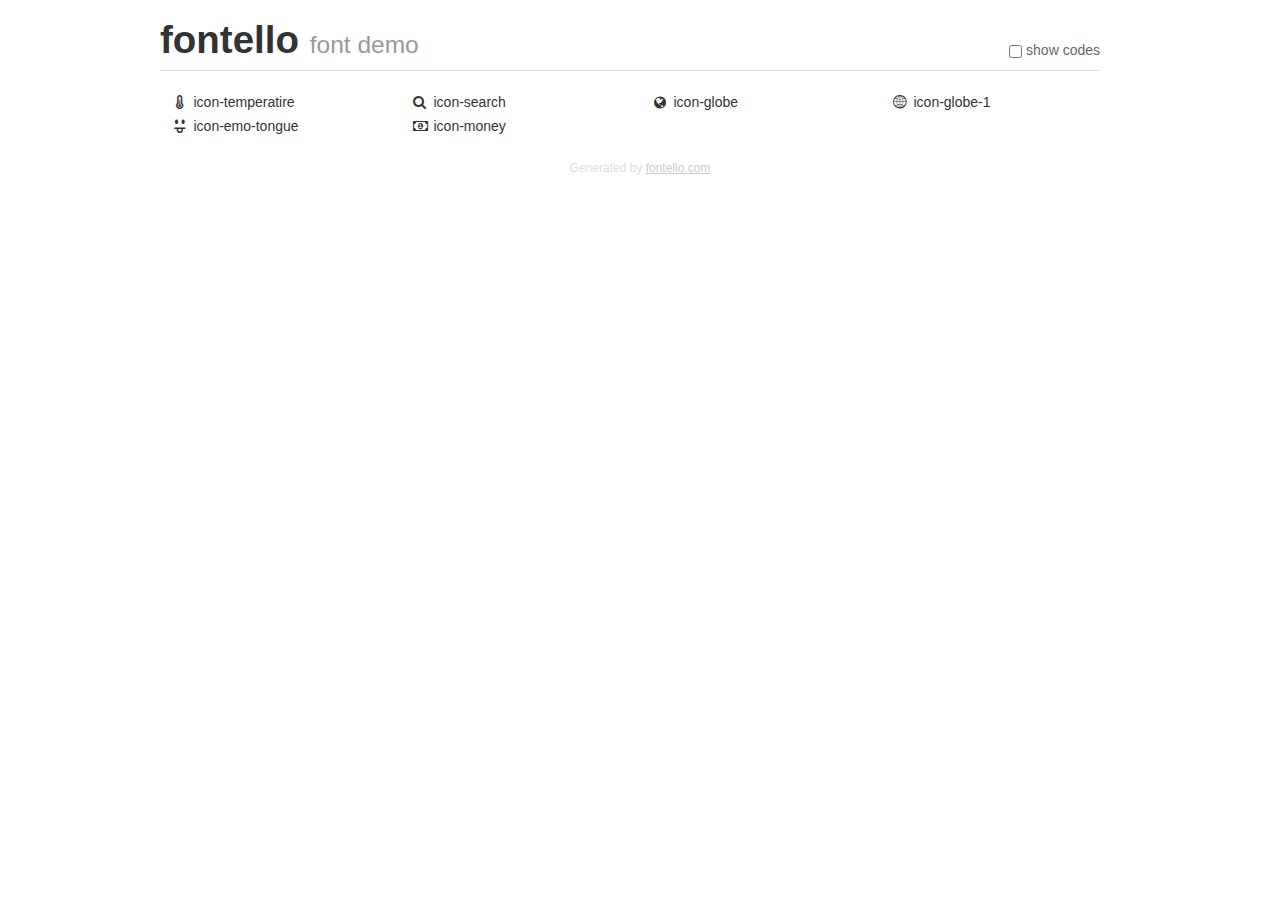
<file: fontello-6355429c/demo.html>
<!DOCTYPE html>
<html>
  <head><!--[if lt IE 9]><script language="javascript" type="text/javascript" src="//html5shim.googlecode.com/svn/trunk/html5.js"></script><![endif]-->
    <meta charset="UTF-8"><style>/*
 * Bootstrap v2.2.1
 *
 * Copyright 2012 Twitter, Inc
 * Licensed under the Apache License v2.0
 * http://www.apache.org/licenses/LICENSE-2.0
 *
 * Designed and built with all the love in the world @twitter by @mdo and @fat.
 */
.clearfix {
  *zoom: 1;
}
.clearfix:before,
.clearfix:after {
  display: table;
  content: "";
  line-height: 0;
}
.clearfix:after {
  clear: both;
}
html {
  font-size: 100%;
  -webkit-text-size-adjust: 100%;
  -ms-text-size-adjust: 100%;
}
a:focus {
  outline: thin dotted #333;
  outline: 5px auto -webkit-focus-ring-color;
  outline-offset: -2px;
}
a:hover,
a:active {
  outline: 0;
}
button,
input,
select,
textarea {
  margin: 0;
  font-size: 100%;
  vertical-align: middle;
}
button,
input {
  *overflow: visible;
  line-height: normal;
}
button::-moz-focus-inner,
input::-moz-focus-inner {
  padding: 0;
  border: 0;
}
body {
  margin: 0;
  font-family: "Helvetica Neue", Helvetica, Arial, sans-serif;
  font-size: 14px;
  line-height: 20px;
  color: #333;
  background-color: #fff;
}
a {
  color: #08c;
  text-decoration: none;
}
a:hover {
  color: #005580;
  text-decoration: underline;
}
.row {
  margin-left: -20px;
  *zoom: 1;
}
.row:before,
.row:after {
  display: table;
  content: "";
  line-height: 0;
}
.row:after {
  clear: both;
}
[class*="span"] {
  float: left;
  min-height: 1px;
  margin-left: 20px;
}
.container,
.navbar-static-top .container,
.navbar-fixed-top .container,
.navbar-fixed-bottom .container {
  width: 940px;
}
.span12 {
  width: 940px;
}
.span11 {
  width: 860px;
}
.span10 {
  width: 780px;
}
.span9 {
  width: 700px;
}
.span8 {
  width: 620px;
}
.span7 {
  width: 540px;
}
.span6 {
  width: 460px;
}
.span5 {
  width: 380px;
}
.span4 {
  width: 300px;
}
.span3 {
  width: 220px;
}
.span2 {
  width: 140px;
}
.span1 {
  width: 60px;
}
[class*="span"].pull-right,
.row-fluid [class*="span"].pull-right {
  float: right;
}
.container {
  margin-right: auto;
  margin-left: auto;
  *zoom: 1;
}
.container:before,
.container:after {
  display: table;
  content: "";
  line-height: 0;
}
.container:after {
  clear: both;
}
p {
  margin: 0 0 10px;
}
.lead {
  margin-bottom: 20px;
  font-size: 21px;
  font-weight: 200;
  line-height: 30px;
}
small {
  font-size: 85%;
}
h1 {
  margin: 10px 0;
  font-family: inherit;
  font-weight: bold;
  line-height: 20px;
  color: inherit;
  text-rendering: optimizelegibility;
}
h1 small {
  font-weight: normal;
  line-height: 1;
  color: #999;
}
h1 {
  line-height: 40px;
}
h1 {
  font-size: 38.5px;
}
h1 small {
  font-size: 24.5px;
}
body {
  margin-top: 90px;
}
.header {
  position: fixed;
  top: 0;
  left: 50%;
  margin-left: -480px;
  background-color: #fff;
  border-bottom: 1px solid #ddd;
  padding-top: 10px;
  z-index: 10;
}
.footer {
  color: #ddd;
  font-size: 12px;
  text-align: center;
  margin-top: 20px;
}
.footer a {
  color: #ccc;
  text-decoration: underline;
}
.the-icons {
  font-size: 14px;
  line-height: 24px;
}
.switch {
  position: absolute;
  right: 0;
  bottom: 10px;
  color: #666;
}
.switch input {
  margin-right: 0.3em;
}
.codesOn .i-name {
  display: none;
}
.codesOn .i-code {
  display: inline;
}
.i-code {
  display: none;
}
@font-face {
      font-family: 'fontello';
      src: url('./font/fontello.eot?34584438');
      src: url('./font/fontello.eot?34584438#iefix') format('embedded-opentype'),
           url('./font/fontello.woff?34584438') format('woff'),
           url('./font/fontello.ttf?34584438') format('truetype'),
           url('./font/fontello.svg?34584438#fontello') format('svg');
      font-weight: normal;
      font-style: normal;
    }
     
     
    .demo-icon
    {
      font-family: "fontello";
      font-style: normal;
      font-weight: normal;
      speak: none;
     
      display: inline-block;
      text-decoration: inherit;
      width: 1em;
      margin-right: .2em;
      text-align: center;
      /* opacity: .8; */
     
      /* For safety - reset parent styles, that can break glyph codes*/
      font-variant: normal;
      text-transform: none;
     
      /* fix buttons height, for twitter bootstrap */
      line-height: 1em;
     
      /* Animation center compensation - margins should be symmetric */
      /* remove if not needed */
      margin-left: .2em;
     
      /* You can be more comfortable with increased icons size */
      /* font-size: 120%; */
     
      /* Font smoothing. That was taken from TWBS */
      -webkit-font-smoothing: antialiased;
      -moz-osx-font-smoothing: grayscale;
     
      /* Uncomment for 3D effect */
      /* text-shadow: 1px 1px 1px rgba(127, 127, 127, 0.3); */
    }
     </style>
    <link rel="stylesheet" href="css/animation.css"><!--[if IE 7]><link rel="stylesheet" href="css/fontello-ie7.css"><![endif]-->
    <script>
      function toggleCodes(on) {
        var obj = document.getElementById('icons');
      
        if (on) {
          obj.className += ' codesOn';
        } else {
          obj.className = obj.className.replace(' codesOn', '');
        }
      }
      
    </script>
  </head>
  <body>
    <div class="container header">
      <h1>
        fontello
         <small>font demo</small>
      </h1>
      <label class="switch">
        <input type="checkbox" onclick="toggleCodes(this.checked)">show codes
      </label>
    </div>
    <div id="icons" class="container">
      <div class="row">
        <div title="Code: 0xe800" class="the-icons span3"><i class="demo-icon icon-temperatire">&#xe800;</i> <span class="i-name">icon-temperatire</span><span class="i-code">0xe800</span></div>
        <div title="Code: 0xe801" class="the-icons span3"><i class="demo-icon icon-search">&#xe801;</i> <span class="i-name">icon-search</span><span class="i-code">0xe801</span></div>
        <div title="Code: 0xe802" class="the-icons span3"><i class="demo-icon icon-globe">&#xe802;</i> <span class="i-name">icon-globe</span><span class="i-code">0xe802</span></div>
        <div title="Code: 0xe803" class="the-icons span3"><i class="demo-icon icon-globe-1">&#xe803;</i> <span class="i-name">icon-globe-1</span><span class="i-code">0xe803</span></div>
      </div>
      <div class="row">
        <div title="Code: 0xe807" class="the-icons span3"><i class="demo-icon icon-emo-tongue">&#xe807;</i> <span class="i-name">icon-emo-tongue</span><span class="i-code">0xe807</span></div>
        <div title="Code: 0xf0d6" class="the-icons span3"><i class="demo-icon icon-money">&#xf0d6;</i> <span class="i-name">icon-money</span><span class="i-code">0xf0d6</span></div>
      </div>
    </div>
    <div class="container footer">Generated by <a href="http://fontello.com">fontello.com</a></div>
  </body>
</html>
</file>
<file: fontello-6355429c/css/fontello-ie7.css>
[class^="icon-"], [class*=" icon-"] {
  font-family: 'fontello';
  font-style: normal;
  font-weight: normal;
 
  /* fix buttons height */
  line-height: 1em;
 
  /* you can be more comfortable with increased icons size */
  /* font-size: 120%; */
}
 
.icon-temperatire { *zoom: expression( this.runtimeStyle['zoom'] = '1', this.innerHTML = '&#xe800;&nbsp;'); }
.icon-search { *zoom: expression( this.runtimeStyle['zoom'] = '1', this.innerHTML = '&#xe801;&nbsp;'); }
.icon-globe { *zoom: expression( this.runtimeStyle['zoom'] = '1', this.innerHTML = '&#xe802;&nbsp;'); }
.icon-globe-1 { *zoom: expression( this.runtimeStyle['zoom'] = '1', this.innerHTML = '&#xe803;&nbsp;'); }
.icon-emo-tongue { *zoom: expression( this.runtimeStyle['zoom'] = '1', this.innerHTML = '&#xe807;&nbsp;'); }
.icon-money { *zoom: expression( this.runtimeStyle['zoom'] = '1', this.innerHTML = '&#xf0d6;&nbsp;'); }
</file>
<file: fontello-6355429c/css/animation.css>
/*
   Animation example, for spinners
*/
.animate-spin {
  -moz-animation: spin 2s infinite linear;
  -o-animation: spin 2s infinite linear;
  -webkit-animation: spin 2s infinite linear;
  animation: spin 2s infinite linear;
  display: inline-block;
}
@-moz-keyframes spin {
  0% {
    -moz-transform: rotate(0deg);
    -o-transform: rotate(0deg);
    -webkit-transform: rotate(0deg);
    transform: rotate(0deg);
  }

  100% {
    -moz-transform: rotate(359deg);
    -o-transform: rotate(359deg);
    -webkit-transform: rotate(359deg);
    transform: rotate(359deg);
  }
}
@-webkit-keyframes spin {
  0% {
    -moz-transform: rotate(0deg);
    -o-transform: rotate(0deg);
    -webkit-transform: rotate(0deg);
    transform: rotate(0deg);
  }

  100% {
    -moz-transform: rotate(359deg);
    -o-transform: rotate(359deg);
    -webkit-transform: rotate(359deg);
    transform: rotate(359deg);
  }
}
@-o-keyframes spin {
  0% {
    -moz-transform: rotate(0deg);
    -o-transform: rotate(0deg);
    -webkit-transform: rotate(0deg);
    transform: rotate(0deg);
  }

  100% {
    -moz-transform: rotate(359deg);
    -o-transform: rotate(359deg);
    -webkit-transform: rotate(359deg);
    transform: rotate(359deg);
  }
}
@-ms-keyframes spin {
  0% {
    -moz-transform: rotate(0deg);
    -o-transform: rotate(0deg);
    -webkit-transform: rotate(0deg);
    transform: rotate(0deg);
  }

  100% {
    -moz-transform: rotate(359deg);
    -o-transform: rotate(359deg);
    -webkit-transform: rotate(359deg);
    transform: rotate(359deg);
  }
}
@keyframes spin {
  0% {
    -moz-transform: rotate(0deg);
    -o-transform: rotate(0deg);
    -webkit-transform: rotate(0deg);
    transform: rotate(0deg);
  }

  100% {
    -moz-transform: rotate(359deg);
    -o-transform: rotate(359deg);
    -webkit-transform: rotate(359deg);
    transform: rotate(359deg);
  }
}
</file>
